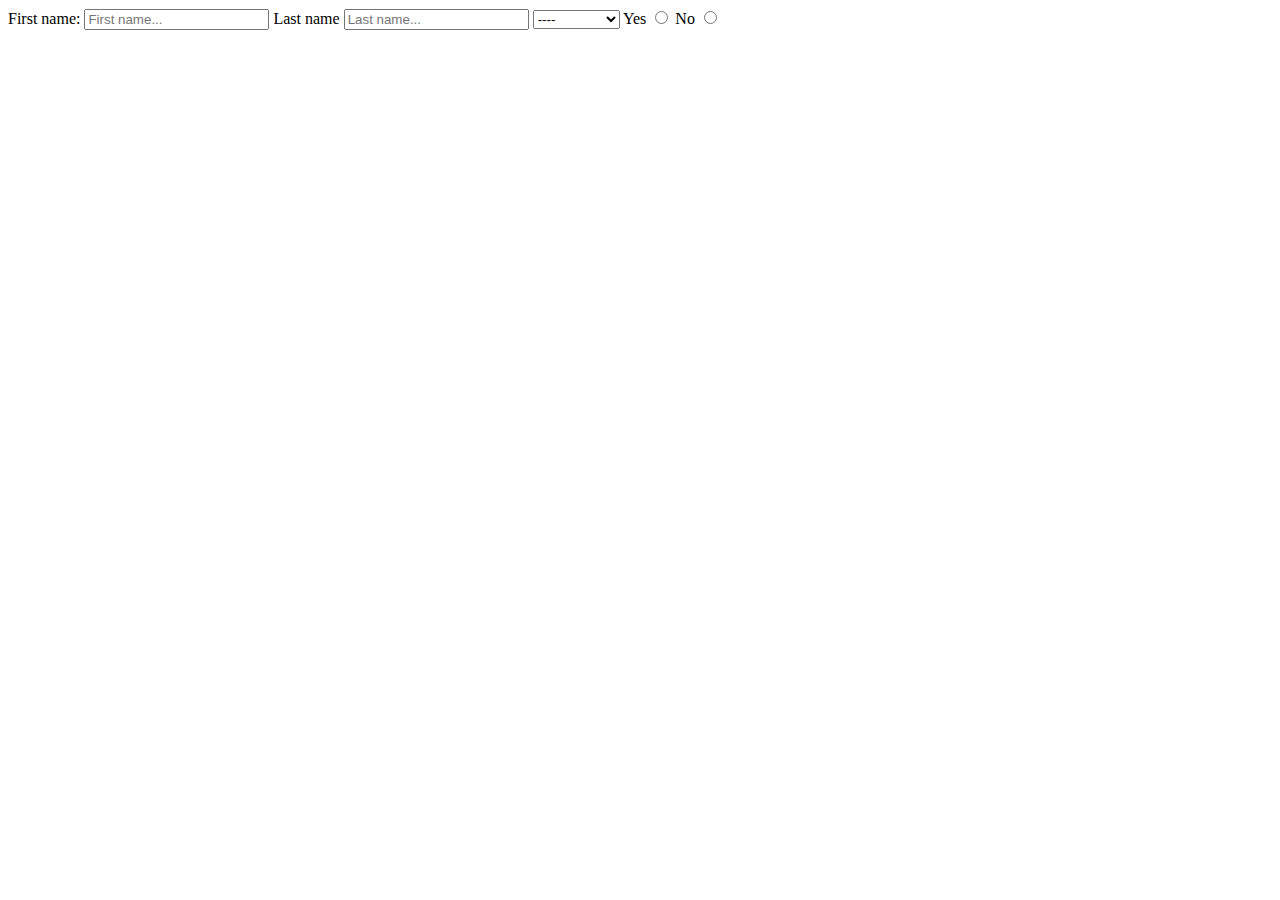
<file: 10.12.17/index.html>
<!DOCTYPE html>
<html lang="en">
<head>
	<meta charset="UTF-8">
	<title>Document</title>
</head>
<body>
	<form action="">
		<label for="first_name">First name:
			<input type="text" name="first name" placeholder="First name..." id="First name">
		</label>
		<label for="Last name" >Last name
			<input type="text" name="last name" placeholder="Last name...">
		</label>
		<label for="lang">
			<select id="lang" name="lang">
				<option value="">----</option>
				<option value="">English</option>
				<option value="">Български</option>
				<option value="">Руски</option>
			</select>
		</label>
		<label for="drugs pos">Yes
			<input type="radio" name="drugs" id="drugs pos" value="drugs pos">
		</label>
		<label for="drugs neg">No
			<input type="radio" name="drugs" id="drugs neg" value="drugs neg">
			
		</label>
	</form>
	
</body>
</html>
</file>
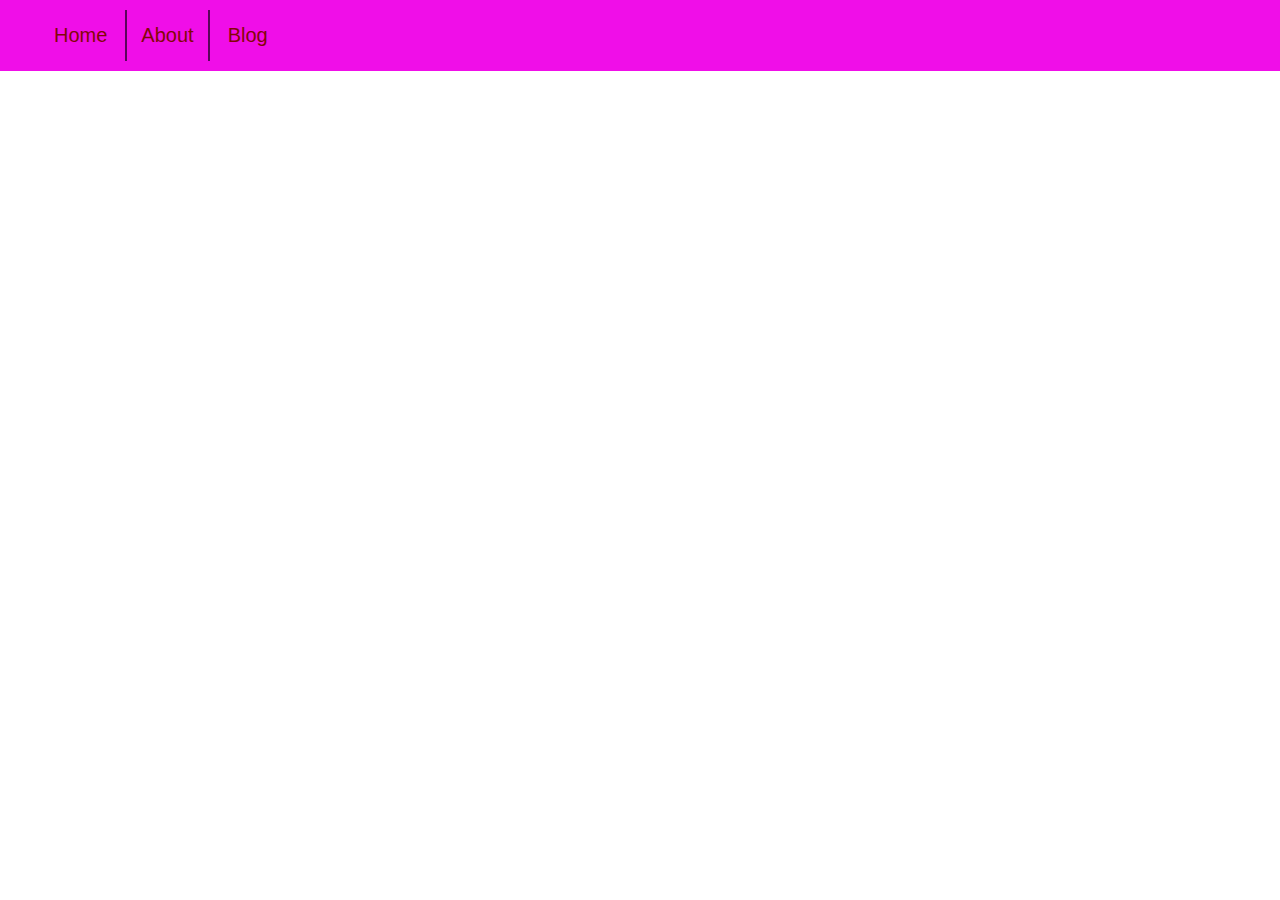
<file: 10.12.17/Task1/index.html>
<!DOCTYPE html>
<html lang="en">
<head>
	<meta charset="UTF-8">
	<title>Document</title>
	<link rel="stylesheet" href="style.css">
</head>
<body>
	<ul>
		<li>
			<a href="">Home</a>
		</li>
		<li id="about">
			<a href="">About</a>
		</li>
		<li>
			<a href="">Blog</a>
		</li>
	</ul>
</body>
</html>
</file>
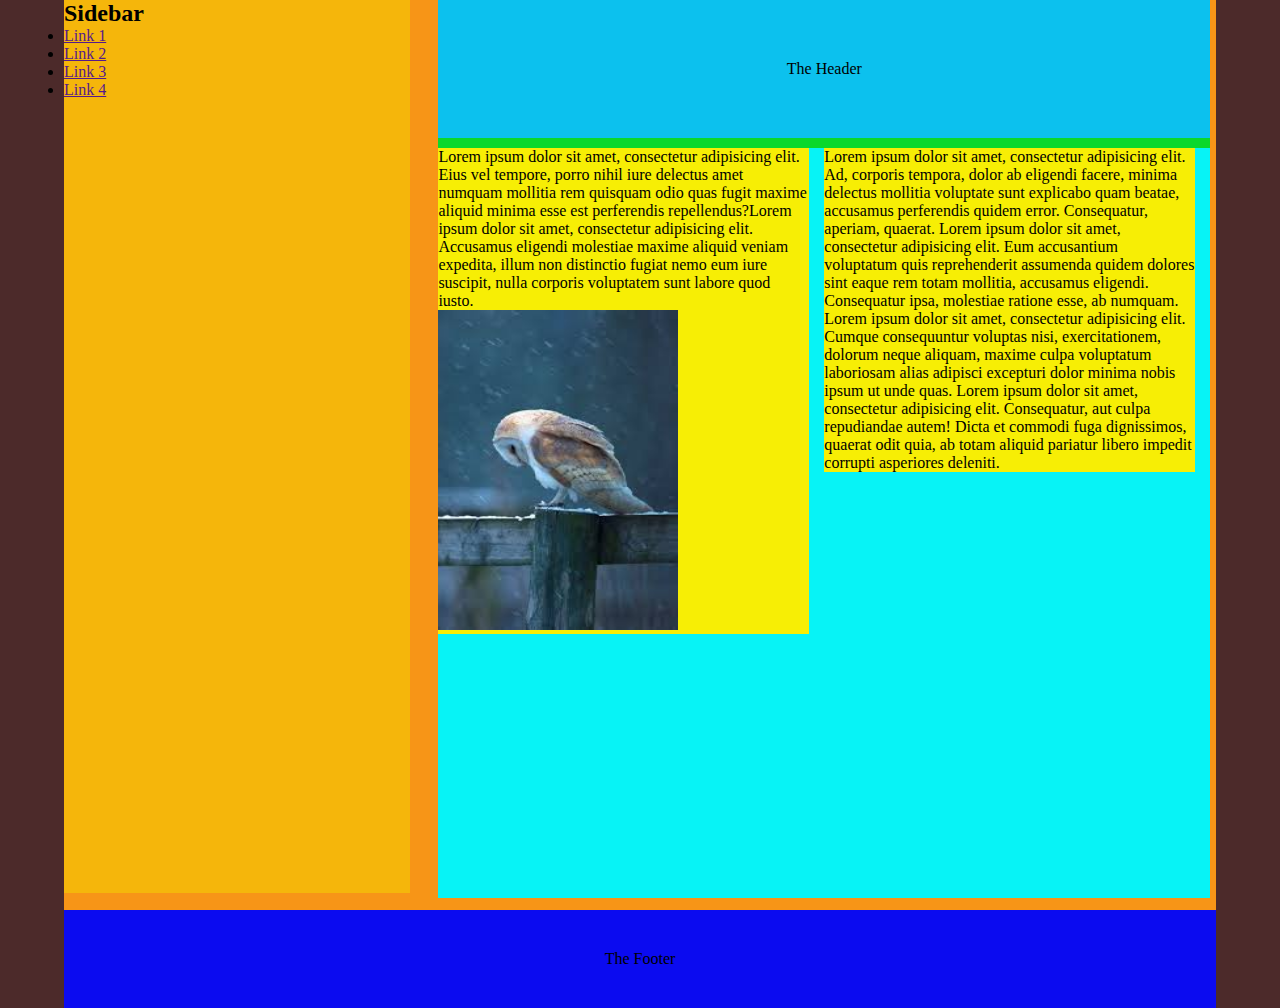
<file: 10.12.17/task3/index.html>
<!DOCTYPE html>
<html lang="en">
<head>
	<meta charset="UTF-8">
	<title>Document</title>
	<link rel="stylesheet" href="style.css">
</head>
<body>
	<div id="wrap">
		     <div class="container">
		<header>
			The Header
		</header>
         
		   <main>
			<div class="container">
				<section >
					<article>
						Lorem ipsum dolor sit amet, consectetur adipisicing elit. Eius vel tempore, porro nihil iure delectus amet numquam mollitia rem quisquam odio quas fugit maxime aliquid minima esse est perferendis repellendus?Lorem ipsum dolor sit amet, consectetur adipisicing elit. Accusamus eligendi molestiae maxime aliquid veniam expedita, illum non distinctio fugiat nemo eum iure suscipit, nulla corporis voluptatem sunt labore quod iusto.
					</article>
					<img src="picture.jpg" alt="test" height="320px" width="240px">
				</section>
				<section id="second">
					<article>
						Lorem ipsum dolor sit amet, consectetur adipisicing elit. Ad, corporis tempora, dolor ab eligendi facere, minima delectus mollitia voluptate sunt explicabo quam beatae, accusamus perferendis quidem error. Consequatur, aperiam, quaerat. Lorem ipsum dolor sit amet, consectetur adipisicing elit. Eum accusantium voluptatum quis reprehenderit assumenda quidem dolores sint eaque rem totam mollitia, accusamus eligendi. Consequatur ipsa, molestiae ratione esse, ab numquam.
					</article>
					<article>
						Lorem ipsum dolor sit amet, consectetur adipisicing elit. Cumque consequuntur voluptas nisi, exercitationem, dolorum neque aliquam, maxime culpa voluptatum laboriosam alias adipisci excepturi dolor minima nobis ipsum ut unde quas. Lorem ipsum dolor sit amet, consectetur adipisicing elit. Consequatur, aut culpa repudiandae autem! Dicta et commodi fuga dignissimos, quaerat odit quia, ab totam aliquid pariatur libero impedit corrupti asperiores deleniti.
					</article>
				</section>
		   </main>
		</div>
		      
	<aside>
		<h2>
			Sidebar
		</h2>
		<ul>
			<li>
				<a href="">Link 1</a>
			</li>
			<li>
				<a href="">Link 2</a>
			</li>
			<li>
				<a href="">Link 3</a>
			</li>
			<li>
				<a href="">Link 4</a>
			</li>
		</ul>
	</aside>
	<footer>
		The Footer
	</footer>
    </div>
 </body>
</html>
</file>
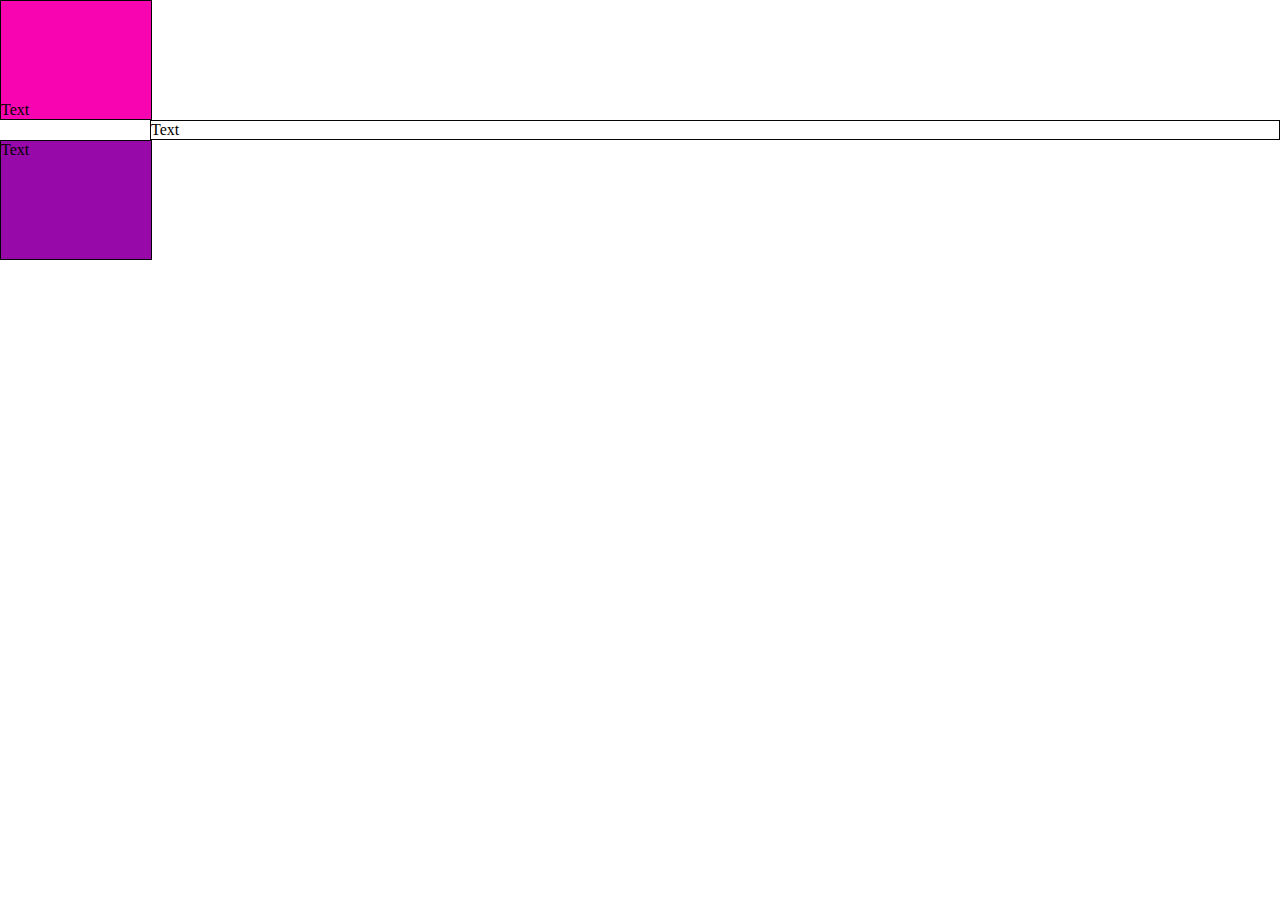
<file: 10.12.17/task2/index2.html>
<!DOCTYPE html>
<html lang="en">
<head>
	<meta charset="UTF-8">
	<title>Document</title>
	<link rel="stylesheet" href="style.css" type="text/css">
</head>
<body>
	<p id="First">
		Text
	</p>
	<p id="Second">
		Text
	</p>
	<p id="Third">
		Text
	</p>
</body>
</html>
</file>
<file: 10.12.17/Task1/style.css>
html , body , ul ,li,a {
	margin: 0;
	padding: 0;
}
ul{
	background-color: #F00EE8;
	padding-left: 40px;
}
li{
	display: inline-block;
	padding: 4px;
	margin: 10px 0;
}
a{
	text-decoration: none;
	font-family: Arial, Helvetica, sans-serif;
	font-size: 20px;
	color: #830606;
	padding: 10px;
	display: block;
}
#about{
	border-left: 2px solid #58065B;
	border-right: 2px solid #58065B;
}
</file>
<file: 10.12.17/task3/style.css>
body, header, main ,div ,aside ,h2 ,ul, li ,a, footer{
	margin:0;
	padding: 0;
}
body{
	background-color: #4C2A2A;
}
#wrap{
	width: 90%;
	background-color: #F79517;
	margin-left: 5%;
	position: relative;
	height: 1000px;
}
#wrap .container{
	width: 67%;
	background-color: #0AD82C;
	position: absolute;
	left: 32.5%;
}
aside{
	width: 30%;
	background-color: #F5B60B;
	position: absolute;
	height: 893px;
	
}
#wrap main .container{
	position: absolute;
    width: 100%;
    left: 0;
    background-color: #07F3F6;   
    height: 750px;
}
header{
	text-align:center;
	padding: 60px 0;
	background-color: #0CC1EE;

}
main{
	background-color: #F86DF0;
	margin-top: 10px;
}
section{
	width: 48%;
	background-color: #F7EE05;
}
section#second{
    position: absolute;
    top: 0;
    left: 50%;
}
footer{
	position: absolute;
	top: 910px;
	background-color: #0B0BF0;
	padding: 40px 0;
	text-align: center;
	width: 100%;
}
</file>
<file: 10.12.17/task2/style.css>
html,body,p {
	padding:0;
	margin: 0;
}
p{
	border: 1px solid #050505;
}
#First{
	padding-top: 100px;
	padding-right: 150px;
	background-color: #F805B1;
	margin-right: 1300px;
}
#Second{
	margin-left: 150px;
}
#Third{
	padding-bottom: 100px;
	padding-right: 150px;
	background-color: #9709A8;
	margin-right: 1300px;

}
</file>
